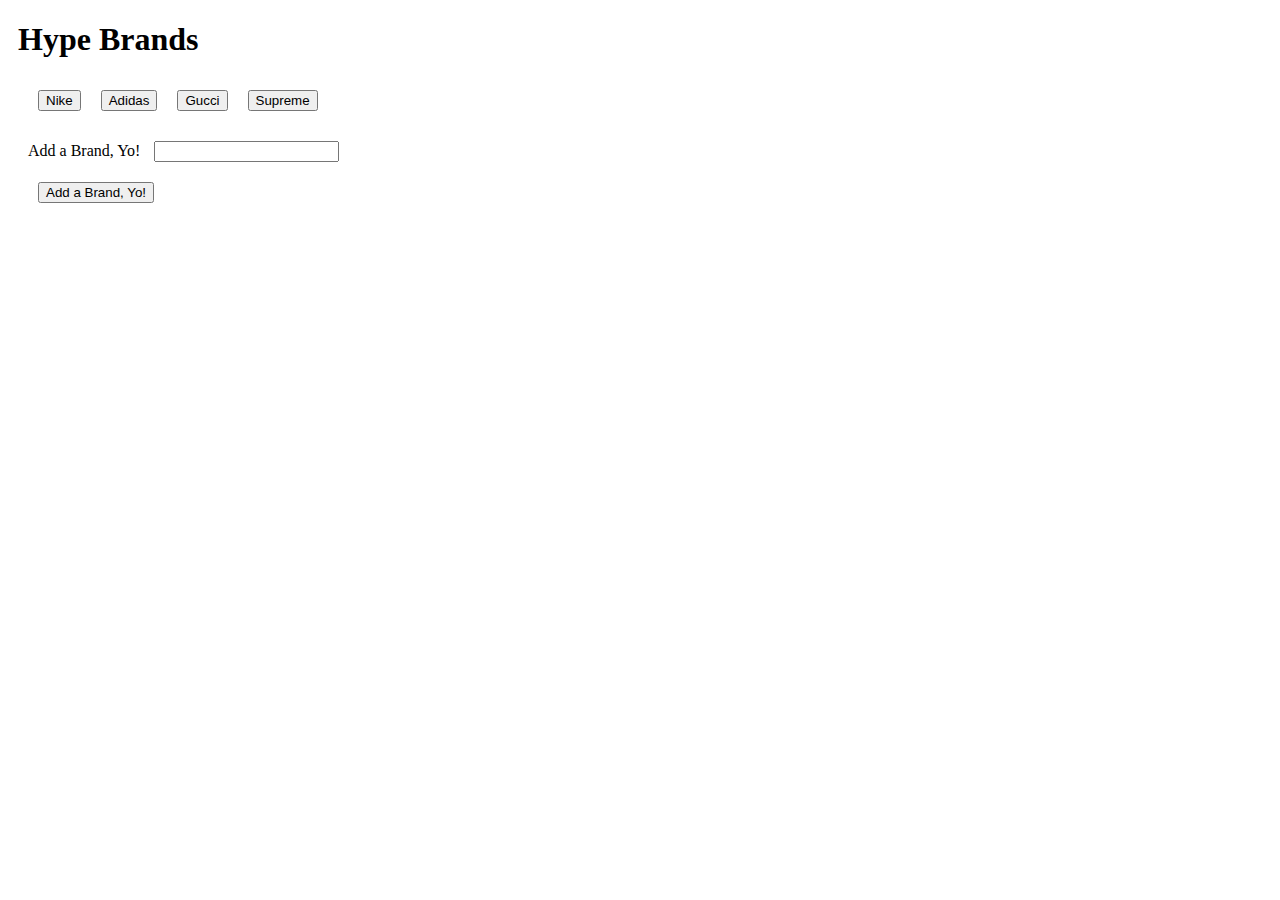
<file: index.html>
<!DOCTYPE html>
<html lang="en">

<head>
  <meta charset="utf-8">
  <title>GifTastic</title>
  <style type="text/css">
    button,
    div,
    form,
    input {
      margin: 10px;
    }
  </style>
</head>

<body>

  <div class="container">
    <h1>Hype Brands</h1>

    <!-- Rendered Buttons will get Dumped Here  -->
    <div id="buttons-view"></div>

    <form id="brand-form">
      <label for="brand-input">Add a Brand, Yo!</label>
      <input type="text" id="brand-input"><br>

      <!-- Button triggers new movie to be added -->
      <input id="add-brand" type="submit" value="Add a Brand, Yo!">

      <div id="gifs"></div>
    </form>

    <script src="https://cdnjs.cloudflare.com/ajax/libs/jquery/3.2.1/jquery.min.js"></script>
    <script type="text/javascript">
      // Initial array of movies
      var topics = ["Nike", "Adidas", "Gucci", "Supreme"];




      // Generic function for capturing the movie name from the data-attribute
      function displayGif() {

        // YOUR CODE GOES HERE!!!
        var brandName = $(this).attr('data-name');
        brandName = brandName.trim().replace(/ /g, "+");

        var APIKey = "&api_key=F5xuXdvWyA9FIs3qYyqfXZDfvjwcvfFO"
        var queryURL = "https://api.giphy.com/v1/gifs/search?q=" + brandName + APIKey;

        $.ajax({
          url: queryURL,
          method: "GET"
        }).then(function (response) {

          $("#gifs").empty();
          console.log(response);
          console.log(response.data[0].images.downsized.url);

          var results = response.data

          for (var i = 0; i < 10; i++) {
            var gifDiv = $("<div>")

            var rating = $("<h2 class = 'rating'>").html("Rating: " + response.data[i].rating.toUpperCase())


            var brandImage = $("<img>")

            brandImage.attr("src", results[i].images.downsized.url);
            brandImage.attr("data-still", results[i].images.downsized_still.url);
            brandImage.attr("data-animate", results[i].images.downsized.url);
            brandImage.attr("data-state", "animate");
            brandImage.addClass("pics");


            gifDiv.append(brandImage)
            gifDiv.append(rating)

            $("#gifs").append(gifDiv)





            // $("#gifs").append("<img class='img' src='" + response.data[i].images.downsized.url + "'/>");
            // $("#gifs").append("<h4>Rating: " + response.data[i].rating.toUpperCase() + "</h4>");
          }





        });



      }
      function startStopGif() {
        //this is getting the data state of the image. we used an onclick below
        //this refers to id #gif
        var state = $(this).attr("data-state");
        //checking if state works
        console.log(state);

        if (state === "still") {
          $(this).attr("src", $(this).attr("data-animate"));
          $(this).attr("data-state", "animate");
        }
        if (state === "animate") {
          $(this).attr("src", $(this).attr("data-still"));
          $(this).attr("data-state", "still");
        }
      }


      function renderButtons() {


        $("#buttons-view").empty();


        for (var i = 0; i < topics.length; i++) {


          var a = $("<button>");

          a.addClass("brand");

          a.attr("data-name", topics[i]);

          a.text(topics[i]);

          $("#buttons-view").append(a);
        }
      }


      $("#add-brand").on("click", function (event) {
        event.preventDefault();


        var brand = $("#brand-input").val().trim();


        topics.push(brand);


        renderButtons();
      });


      $(document).on("click", ".brand", displayGif);


      renderButtons();
      $(document).on("click", ".pics", startStopGif);




    </script>
  </div>
</body>

</html>
</file>
